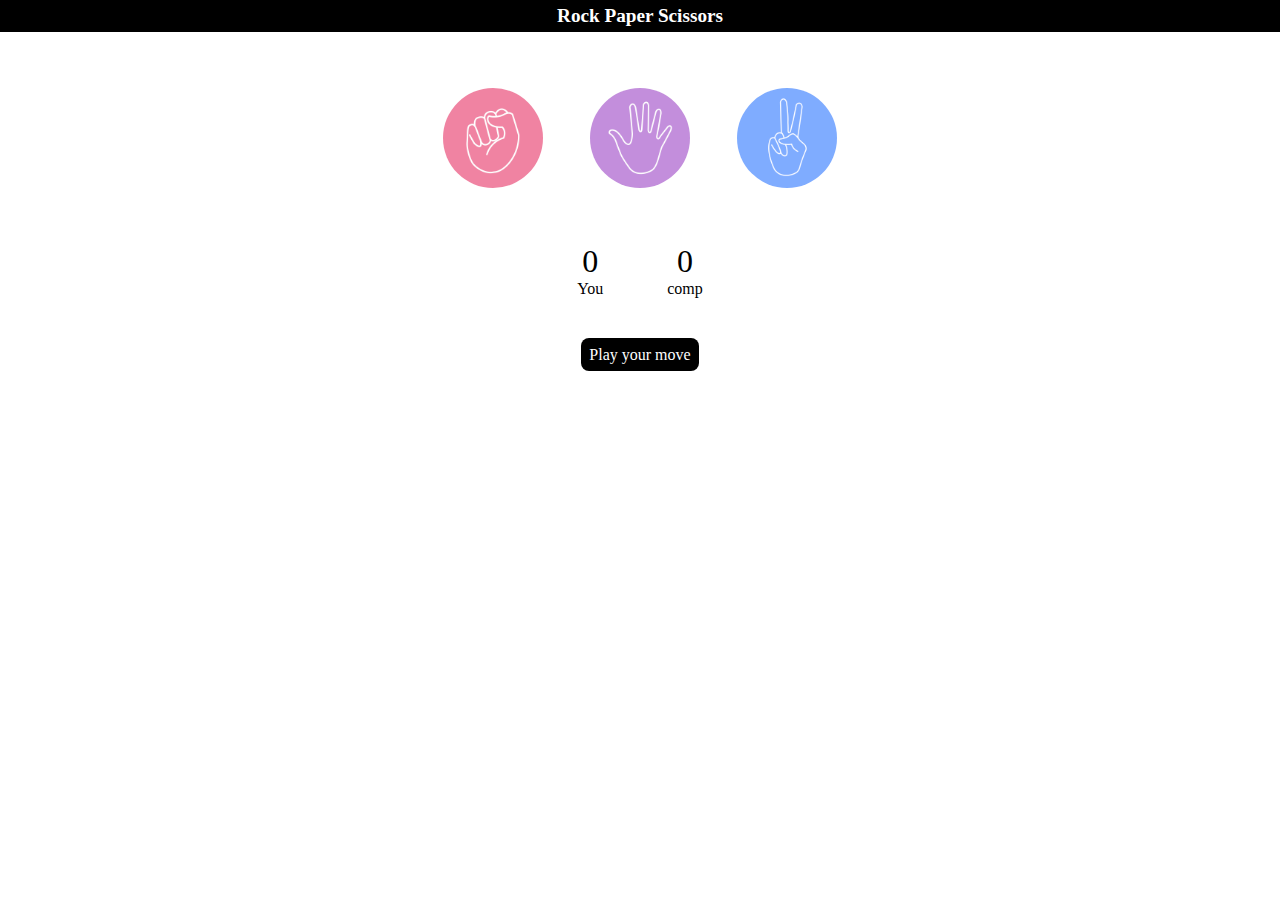
<file: rock paper scissors/index.html>
<!DOCTYPE html>
<html lang="en">
<head>
    <meta charset="UTF-8">
    <meta name="viewport" content="width=device-width, initial-scale=1.0">
    <title>Rock Paper Scissors</title>
    <link rel="stylesheet" href="style.css"/>
</head>
<h1>Rock Paper Scissors</h1>
<div class="choices">
    <div class="choice" id="rock"><img src="./images/rock.png"/>
    </div>
    <div class="choice" id="paper"><img src="./images/paper.png"/>
    </div>
    <div class="choice" id="scissors"><img src="./images/scissors.png"/>
    </div>
</div>
<div class="score-board">
    <div class="score"><p id="user-score">0</p>
        <p>You</p>
    </div>
    <div class="score"><p id="Ai-score">0</p>
        <p>comp</p>
    </div>
 </div>
    <div class="msg-container">
    <p id="msg">Play your move</p>
    </div>
<body>
 <script src="app.js"></script>   
</body>
</html>
</file>
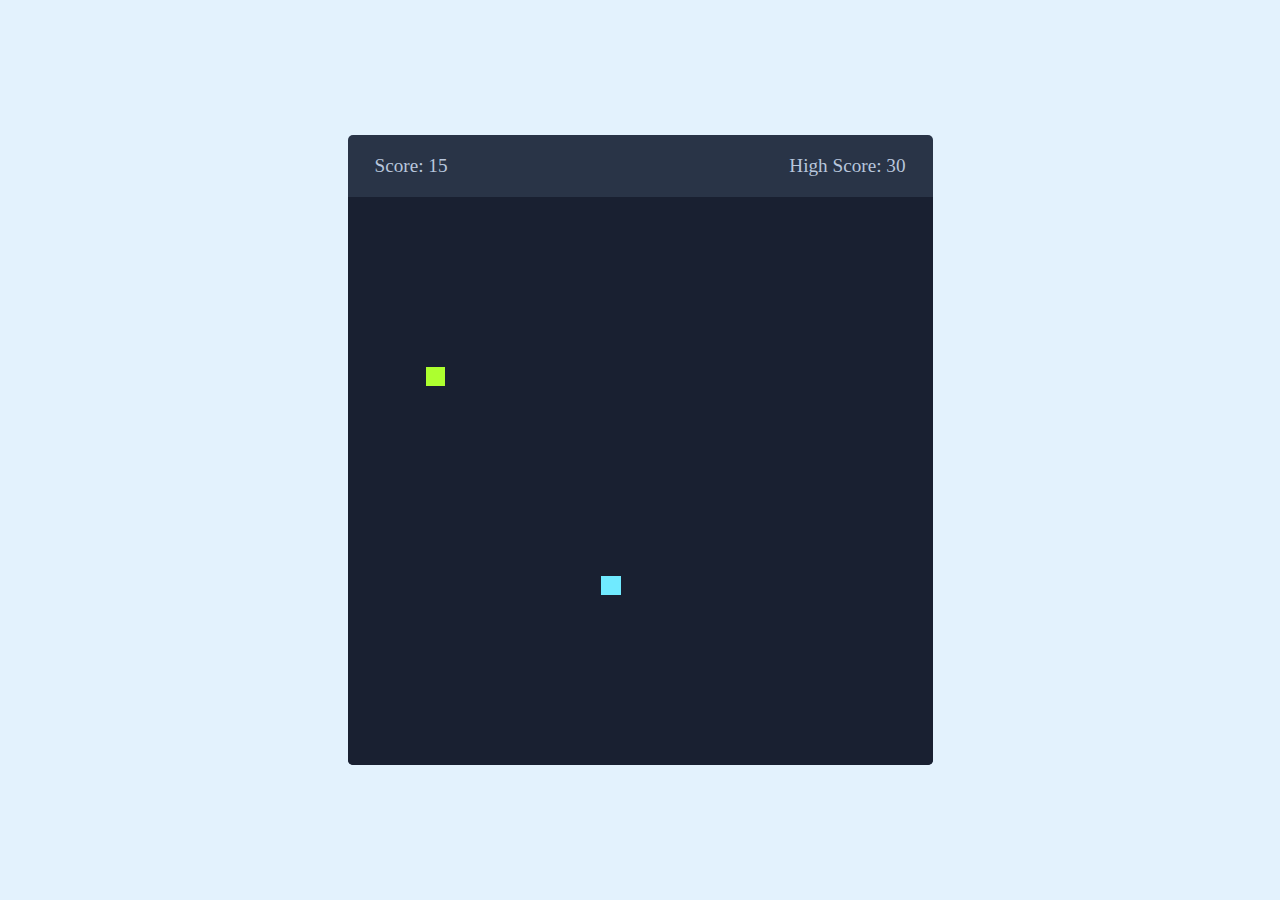
<file: snake game/index.html>
<!DOCTYPE html>
<html lang="en">
<head>
    <meta charset="UTF-8">
    <meta name="viewport" content="width=device-width, initial-scale=1.0">
    <link rel="preconnect" href="https://fonts.googleapis.com">
<link rel="preconnect" href="https://fonts.gstatic.com" crossorigin>
<link href="https://fonts.googleapis.com/css2?family=VT323&display=swap" rel="stylesheet">
    <title>Snake Game</title>
    <link rel="stylesheet" href="style.css">
    <script src="script.js" defer></script>
</head>
<body>
 <div class="wrapper">
     <div class="game-details">
        <span class="score">Score: 15</span>
        <span class="highScore">High Score: 30</span>
     </div> 
      <div class="play-board"></div>
 </div>

</body>
</html>
</file>
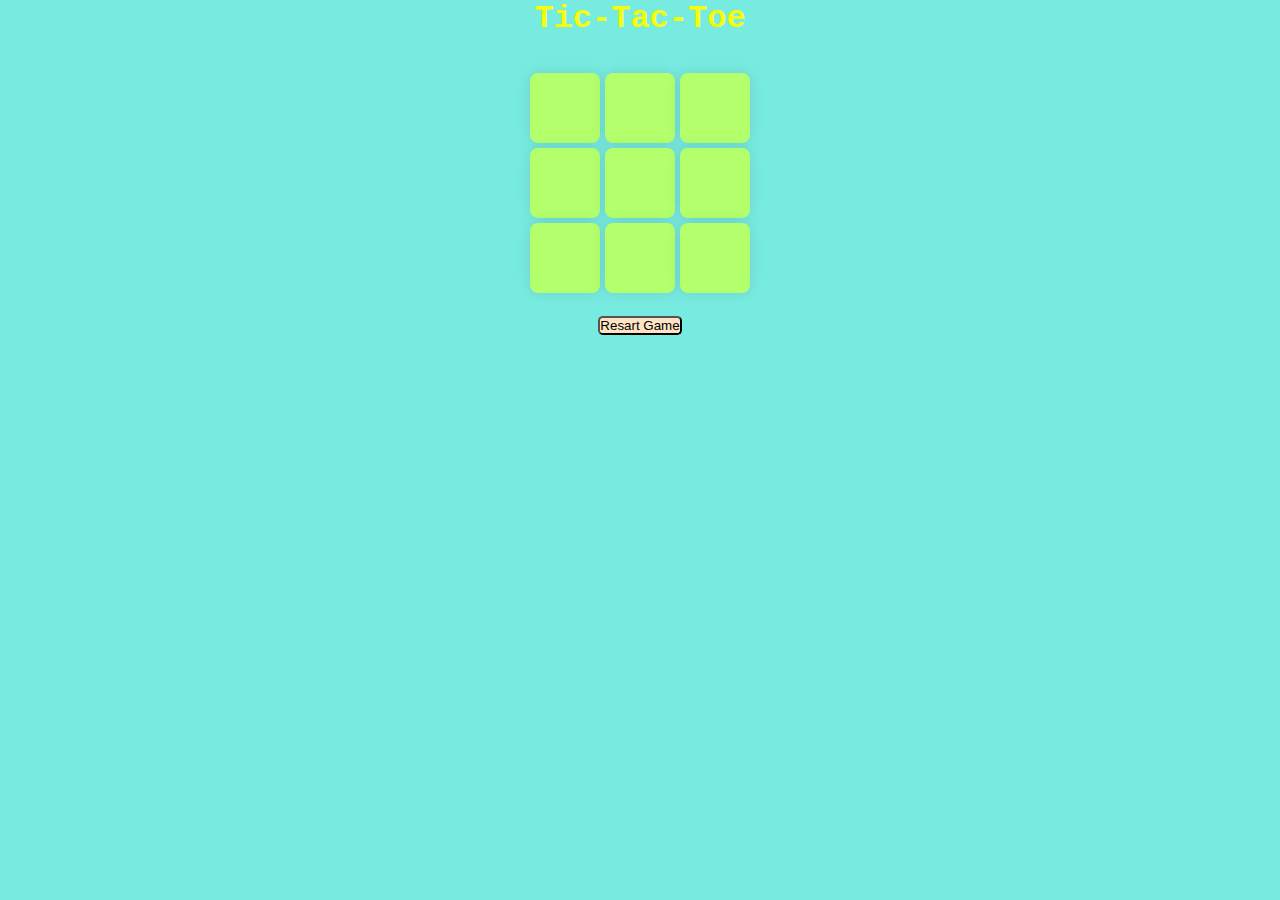
<file: tic-tac-toe/index.html>
<!DOCTYPE html>
<html lang="en">
<head>
    <meta charset="UTF-8">
    <meta name="viewport" content="width=device-width, initial-scale=1.0">
    <title>Tic-Tac-Toe Game</title>
    <link rel="stylesheet" href="style.css">
</head>
<body>
    <div class="msg-container hide">
        <p id="msg"><b>Winner</p>
        <button id="startbutton"> New Game </button>
    </div>
    <main>
        <h1>Tic-Tac-Toe</h1> <br>
        <br><div id="gameboard">
        <button class="cell" data-index="0"></button>
            <button class="cell" data-index="1"></button>
            <button class="cell" data-index="2"></button>
            <button class="cell" data-index="3"></button>
            <button class="cell" data-index="4"></button>
            <button class="cell" data-index="5"></button>
            <button class="cell" data-index="6"></button>
            <button class="cell" data-index="7"></button>
            <button class="cell" data-index="8"></button> <br>

        </div>

     <button id="resetbutton"> Resart Game </button>
    </main>
    <script src="app.js"></script>
</body>
</html>
</file>
<file: rock paper scissors/style.css>
*{
    margin: 0;
    padding: 0;
    text-align: center;
}

h1{
    background-color: black;
    color: #fff;
    height: 2rem;
    line-height: 2rem;
    font-size: 1.2rem;
    
}

.choice{
    height: 115px;
    width: 115px;
    border-radius: 50%;
    justify-content: center;
    align-items: center;
    display: flex;
}  

img{
    height: 100px;
    width: 100px;
    border-radius: 50%;
    object-fit: cover;
    transition: transform 0.3s ease;
}  

.choices {
    display: flex;
   justify-content: center;
   align-items: center;
   margin-top: 3rem;
   gap: 2rem;
}
.choice:hover{
    /*opacity: 0.5;*/
    background-color: rgb(31, 30, 30);
    cursor: pointer;

}

.score-board{
    display: flex;
    justify-content: center;
    align-items: center;
    font-size: 1rem;
    margin-top: 3rem;
    gap: 4rem;

}

#user-score, #Ai-score{
    font-size: 2rem;
}

#msg{
    background-color: black;
    color: #fff;
    display: inline;
    padding: 0.5rem;
    border-radius: 0.5rem;
}

.msg-container{
    margin-top: 3rem;
}
</file>
<file: snake game/style.css>
* {
    margin: 0;
    padding: 0;
    box-sizing: border-box;
    font-family: none;  
}

body  {
    display: flex;
    align-items: center;
    justify-content: center;
    height: 100vh;
    margin: 0;
    background-color: #e3f2fd;
    font-family: "VT323", monospace;
      }
 .wrapper {
    width: 65vmin;
    height: 70vmin;
    display: flex;
    overflow: hidden;
    flex-direction: column;
    border-radius: 5px;
    background: #293447;
 } 
.game-details {   
    color: #b8c6dc;
    font-size: 1.2rem;
    font-weight: 500;
    padding: 20px 27px;
    display: flex;
   justify-content: space-between;
   
} 
.play-board{
    width: 100%;
    height: 100%;
    display: grid;
    grid-template : repeat(30, 1fr) / repeat(30, 1fr);
    background: #192031;
} 
.play-board .food{
    background:rgb(112, 234, 255);
} 
.play-board .head{
    background:greenyellow;
}
</file>
<file: tic-tac-toe/style.css>
*{
    margin: 0;
    padding:0;
}

body{
    background-color: #78ebe1;
    justify-content: center;
    text-align: center;
}

#gameboard {
    display: grid;
    grid-template-columns: repeat(3,70px);
    grid-template-rows: repeat(3,70px);
    gap: 5px;
    justify-content: center;
    align-items: center;
}

.cell{
    width: 70px;
    height: 70px;
    font-size: 10vmin;
    border-radius: 0.5rem;
    border: none;
    box-shadow: 0 0 1rem rgba(0, 0, 0, 0.1);
    color: rgba(251, 255, 0, 0.986);
    background-color: rgb(179, 255, 108);

}

#resetbutton{
    border-radius: 0.3rem;
    background-color: bisque;
}
#startbutton{
    border-radius: 0.3rem;
    background-color: bisque;
}

h1{
  font-family: 'Courier New', Courier, monospace;
  color: rgba(251, 255, 0, 0.986);
}

.msg-container{
    height: 100vmin;
    display: flex;
    justify-content: center;
    align-items: center;
    flex-direction: column;
    gap: 1rem;

}
#msg {
    color: rgba(251, 255, 0, 0.986);
    font-size: 8vmin;
    font-family: 'Courier New', Courier, monospace;
   
}

.hide {
    display: none;
}
</file>
